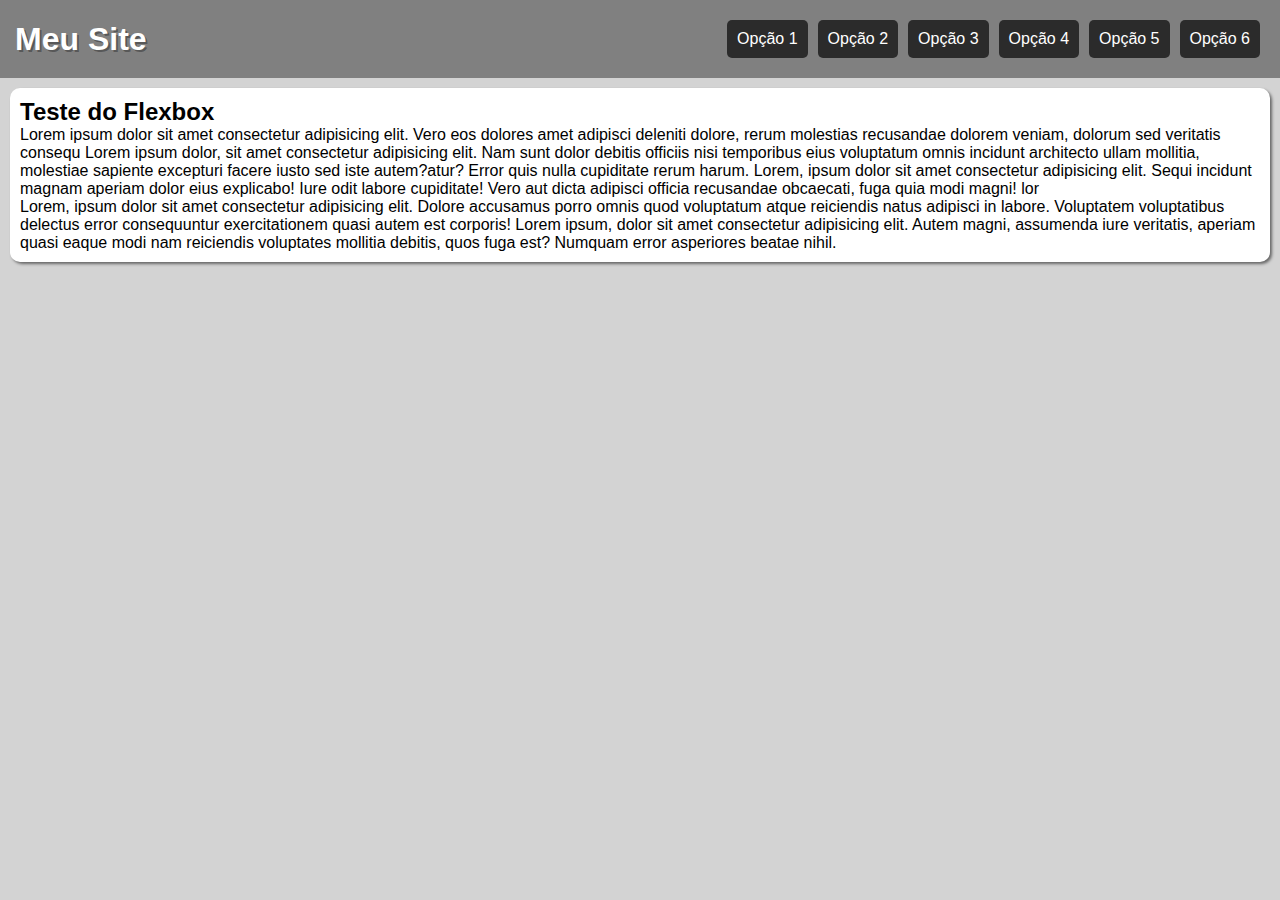
<file: index.html>
<!DOCTYPE html>
<html lang="pt-BR">
  <head>
    <meta charset="UTF-8" />
    <meta name="viewport" content="width=device-width, initial-scale=1.0" />
    <title>Document</title>
    <link rel="stylesheet" href="style/style.css" />
    <link rel="stylesheet" href="style/mobile.css" media="screen and (max-width: 580px)" />
  </head>
  <body>
    <header>
      <h1>Meu Site</h1>
      <nav>
        <ul>
          <li><a href="#">Opção 1</a></li>
          <li><a href="#">Opção 2</a></li>
          <li><a href="#">Opção 3</a></li>
          <li><a href="#">Opção 4</a></li>
          <li><a href="#">Opção 5</a></li>
          <li><a href="#">Opção 6</a></li>
        </ul>
      </nav>
    </header>

    <main>
      <article>
        <section>
          <h2>Teste do Flexbox</h2>
          <p>
            Lorem ipsum dolor sit amet consectetur adipisicing elit. Vero eos dolores amet adipisci deleniti dolore,
            rerum molestias recusandae dolorem veniam, dolorum sed veritatis consequ Lorem ipsum dolor, sit amet
            consectetur adipisicing elit. Nam sunt dolor debitis officiis nisi temporibus eius voluptatum omnis incidunt
            architecto ullam mollitia, molestiae sapiente excepturi facere iusto sed iste autem?atur? Error quis nulla
            cupiditate rerum harum. Lorem, ipsum dolor sit amet consectetur adipisicing elit. Sequi incidunt magnam
            aperiam dolor eius explicabo! Iure odit labore cupiditate! Vero aut dicta adipisci officia recusandae
            obcaecati, fuga quia modi magni! lor
          </p>
          <p>
            Lorem, ipsum dolor sit amet consectetur adipisicing elit. Dolore accusamus porro omnis quod voluptatum atque
            reiciendis natus adipisci in labore. Voluptatem voluptatibus delectus error consequuntur exercitationem
            quasi autem est corporis! Lorem ipsum, dolor sit amet consectetur adipisicing elit. Autem magni, assumenda
            iure veritatis, aperiam quasi eaque modi nam reiciendis voluptates mollitia debitis, quos fuga est? Numquam
            error asperiores beatae nihil.
          </p>
        </section>
      </article>
    </main>
  </body>
</html>
</file>
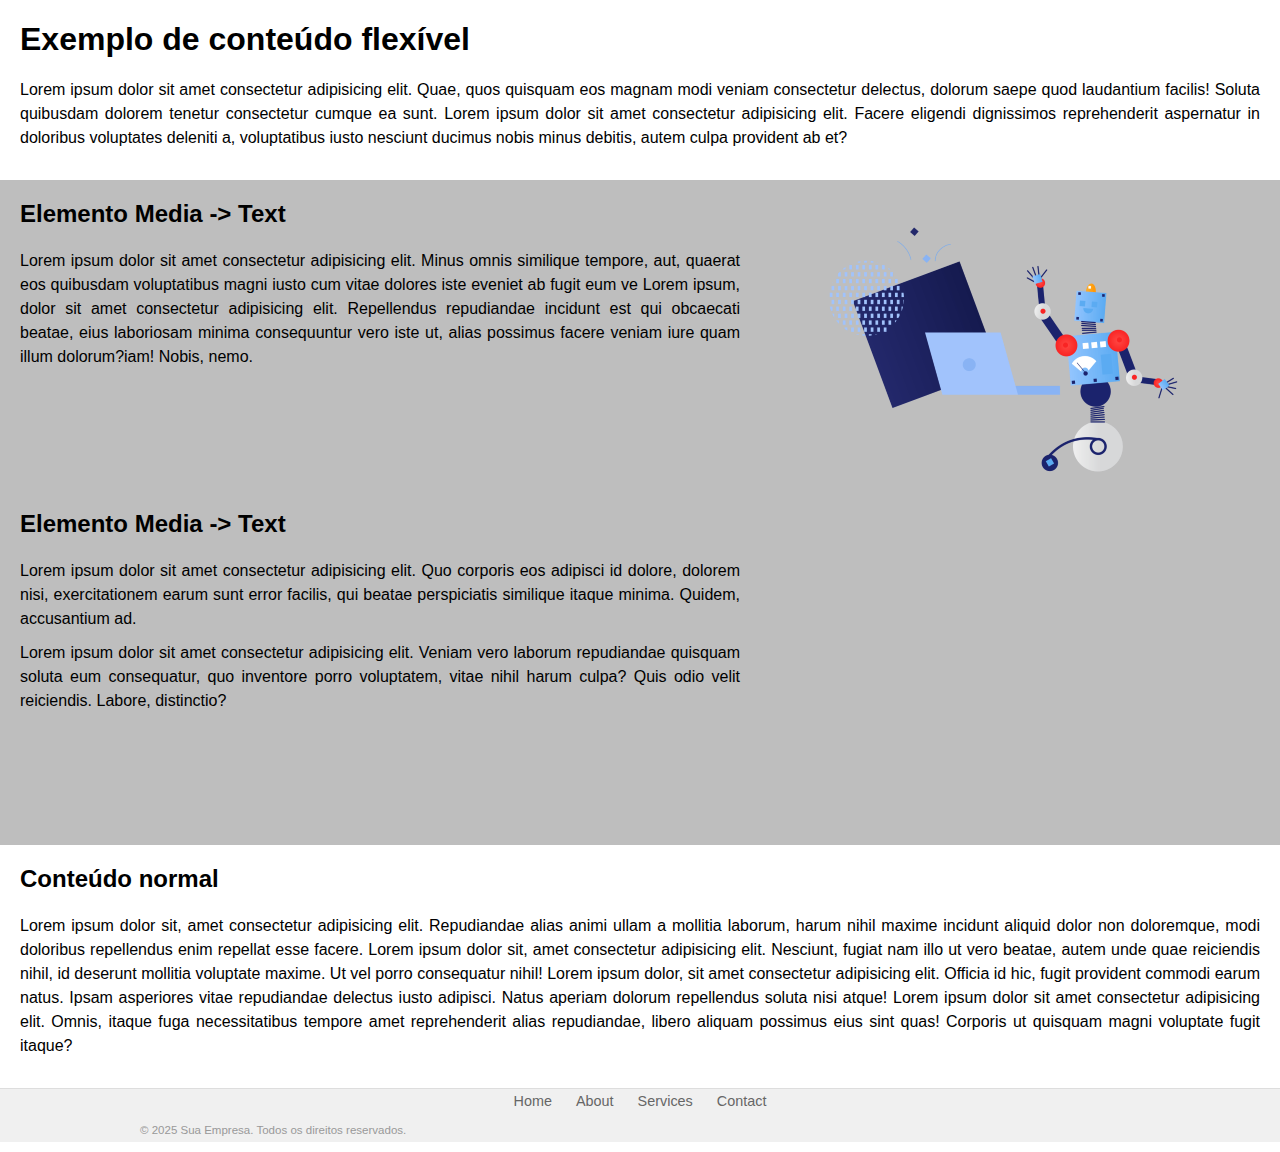
<file: flex02/index.html>
<!DOCTYPE html>
<html lang="pt-BR">
  <head>
    <meta charset="UTF-8" />
    <meta name="viewport" content="width=device-width, initial-scale=1.0" />
    <link rel="stylesheet" href="style/styles.css" />
    <title>Conteúdo Flex</title>
  </head>
  <body>
    <header class="normal">
      <h1>Exemplo de conteúdo flexível</h1>
      <p>
        Lorem ipsum dolor sit amet consectetur adipisicing elit. Quae, quos quisquam eos magnam modi veniam consectetur
        delectus, dolorum saepe quod laudantium facilis! Soluta quibusdam dolorem tenetur consectetur cumque ea sunt.
        Lorem ipsum dolor sit amet consectetur adipisicing elit. Facere eligendi dignissimos reprehenderit aspernatur in
        doloribus voluptates deleniti a, voluptatibus iusto nesciunt ducimus nobis minus debitis, autem culpa provident
        ab et?
      </p>
    </header>
    <main>
      <section class="flex-content">
        <!--media emcima-->
        <article class="media-text">
          <div class="text">
            <h2>Elemento Media -> Text</h2>
            <p>
              Lorem ipsum dolor sit amet consectetur adipisicing elit. Minus omnis similique tempore, aut, quaerat eos
              quibusdam voluptatibus magni iusto cum vitae dolores iste eveniet ab fugit eum ve Lorem ipsum, dolor sit
              amet consectetur adipisicing elit. Repellendus repudiandae incidunt est qui obcaecati beatae, eius
              laboriosam minima consequuntur vero iste ut, alias possimus facere veniam iure quam illum dolorum?iam!
              Nobis, nemo.
            </p>
          </div>
          <div class="media">
            <img src="img/site02.png" alt="pagina com flexbox" />
          </div>
        </article>
        <!--media embaixo-->
        <article class="text-media">
          <div class="text">
            <h2>Elemento Media -> Text</h2>
            <p>
              Lorem ipsum dolor sit amet consectetur adipisicing elit. Quo corporis eos adipisci id dolore, dolorem
              nisi, exercitationem earum sunt error facilis, qui beatae perspiciatis similique itaque minima. Quidem,
              accusantium ad.
            </p>
            <p>
              Lorem ipsum dolor sit amet consectetur adipisicing elit. Veniam vero laborum repudiandae quisquam soluta
              eum consequatur, quo inventore porro voluptatem, vitae nihil harum culpa? Quis odio velit reiciendis.
              Labore, distinctio?
            </p>
          </div>
          <div class="media">
            <iframe
              width="560"
              height="315"
              src="https://www.youtube.com/embed/ZcQ5WDUUB0o?si=j3lombehofr62OBU"
              title="YouTube video player"
              frameborder="0"
              allow="accelerometer; autoplay; clipboard-write; encrypted-media; gyroscope; picture-in-picture; web-share"
              referrerpolicy="strict-origin-when-cross-origin"
              allowfullscreen
            ></iframe>
          </div>
        </article>
      </section>
      <!--Fim da sessão flex content (conteúdo flexível)-->
      <section class="normal">
        <h2>Conteúdo normal</h2>
        <p>
          Lorem ipsum dolor sit, amet consectetur adipisicing elit. Repudiandae alias animi ullam a mollitia laborum,
          harum nihil maxime incidunt aliquid dolor non doloremque, modi doloribus repellendus enim repellat esse
          facere. Lorem ipsum dolor sit, amet consectetur adipisicing elit. Nesciunt, fugiat nam illo ut vero beatae,
          autem unde quae reiciendis nihil, id deserunt mollitia voluptate maxime. Ut vel porro consequatur nihil! Lorem
          ipsum dolor, sit amet consectetur adipisicing elit. Officia id hic, fugit provident commodi earum natus. Ipsam
          asperiores vitae repudiandae delectus iusto adipisci. Natus aperiam dolorum repellendus soluta nisi atque!
          Lorem ipsum dolor sit amet consectetur adipisicing elit. Omnis, itaque fuga necessitatibus tempore amet
          reprehenderit alias repudiandae, libero aliquam possimus eius sint quas! Corporis ut quisquam magni voluptate
          fugit itaque?
        </p>
      </section>
    </main>
    <footer>
      <div class="footer-content">
        <div class="footer-links">
          <a href="#">Home</a>
          <a href="#">About</a>
          <a href="#">Services</a>
          <a href="#">Contact</a>
        </div>
        <div class="footer-bottom">
          <p>&copy; 2025 Sua Empresa. Todos os direitos reservados.</p>
        </div>
      </div>
    </footer>
  </body>
</html>
</file>
<file: style/style.css>
@charset "UTF-8";

* {
  margin: 0px;
  padding: 0px;
  box-sizing: border-box;
}

body {
  font-family: Arial, Helvetica, sans-serif;
  font-size: 1em;
  background-color: #d3d3d3;
  height: 100vh;
  width: 100vw;
}

header {
  background-color: #808080;
  color: #ffffff;
  padding: 10px;

  display: flex;
  flex-flow: row wrap;
  justify-content: space-between;
  align-items: center;
}

header > h1 {
  flex: 0 0 200px;
  /* border: 1px dotted; para marcar a box */
  padding: 5px;
  text-shadow: 2px 2px 0px #00000054;
}

nav > ul {
  list-style: none;
  display: flex;
  flex-wrap: wrap;
  gap: 10px;
  padding: 10px;
  align-items: flex-start;
  justify-content: flex-end;
  /* border: 1px dotted; para marcar a box */
}

nav ul > li > a {
  background-color: #2b2b2b;
  color: #ffffff;
  padding: 10px;
  border-radius: 5px;
  text-decoration: none;
  text-align: center;
  display: inline-block;
}
nav a:hover {
  background-color: #ffffff;
  color: #2b2b2b;
  transition: background-color 0.5s;
}

main {
  background-color: #ffffff;
  margin: 10px;
  padding: 10px;
  border-radius: 10px;
  box-shadow: 2px 2px 3px #00000082;
}
</file>
<file: style/mobile.css>
@charset "UTF-8";

/* body {
  background-color: darksalmon;
} */

header,
nav ul {
  flex-flow: column wrap;
}

header > h1 {
  flex-basis: 50px;
  text-shadow: 2px 2px 0px #00000054;
}

nav > ul > li > a {
  width: 90vw;
}
</file>
<file: flex02/style/styles.css>
@charset "UTF-8";

* {
  margin: 0px;
  padding: 0px;
  box-sizing: border-box;
}

body {
  font-family: Arial, Helvetica, sans-serif;
  font-size: 1em;
  line-height: 1.5em;
}

p {
  margin-bottom: 10px;
  text-align: justify;
}

header,
section.normal {
  padding: 20px;
}

h1,
h2 {
  margin-bottom: 20px;
  line-height: 1.2em;
  text-align: left;
}

section.flex-content {
  background-color: #9d9d9da8;
  padding: 20px;

  display: flex;
  flex-flow: column nowrap;
}

article.text-media {
  /* texto encima da imagem (media) */
  display: flex;
  flex-flow: row wrap;
  justify-content: space-between;
}

article.media-text {
  /* imagem (media) encima do texto */
  display: flex;
  flex-flow: row wrap-reverse;
  justify-content: space-between;
}

article > div.text {
  flex: 1 1 600px;
}

article > div.media {
  flex: 1 0 400px;
}

div.media > img {
  display: block;
  margin: auto;
  padding-bottom: 10px;
}

div.media > iframe {
  display: block;
  margin: auto;
  width: 80%;
  padding-top: 15px;
}

footer {
  background-color: #f0f0f0;
  color: #666;
  font-size: 0.9em;
  border-top: 1px solid #ddd;
}

.footer-content {
  max-width: 1000px;
  margin: 0 auto;
  text-align: center;
}

.footer-links {
  margin-bottom: 5px;
}

.footer-links a {
  color: #666;
  text-decoration: none;
  margin: 0 10px;
  transition: color 0.2s ease;
}

.footer-links a:hover {
  color: #000;
}

.footer-bottom {
  font-size: 0.8em;
  color: #999;
}
</file>
